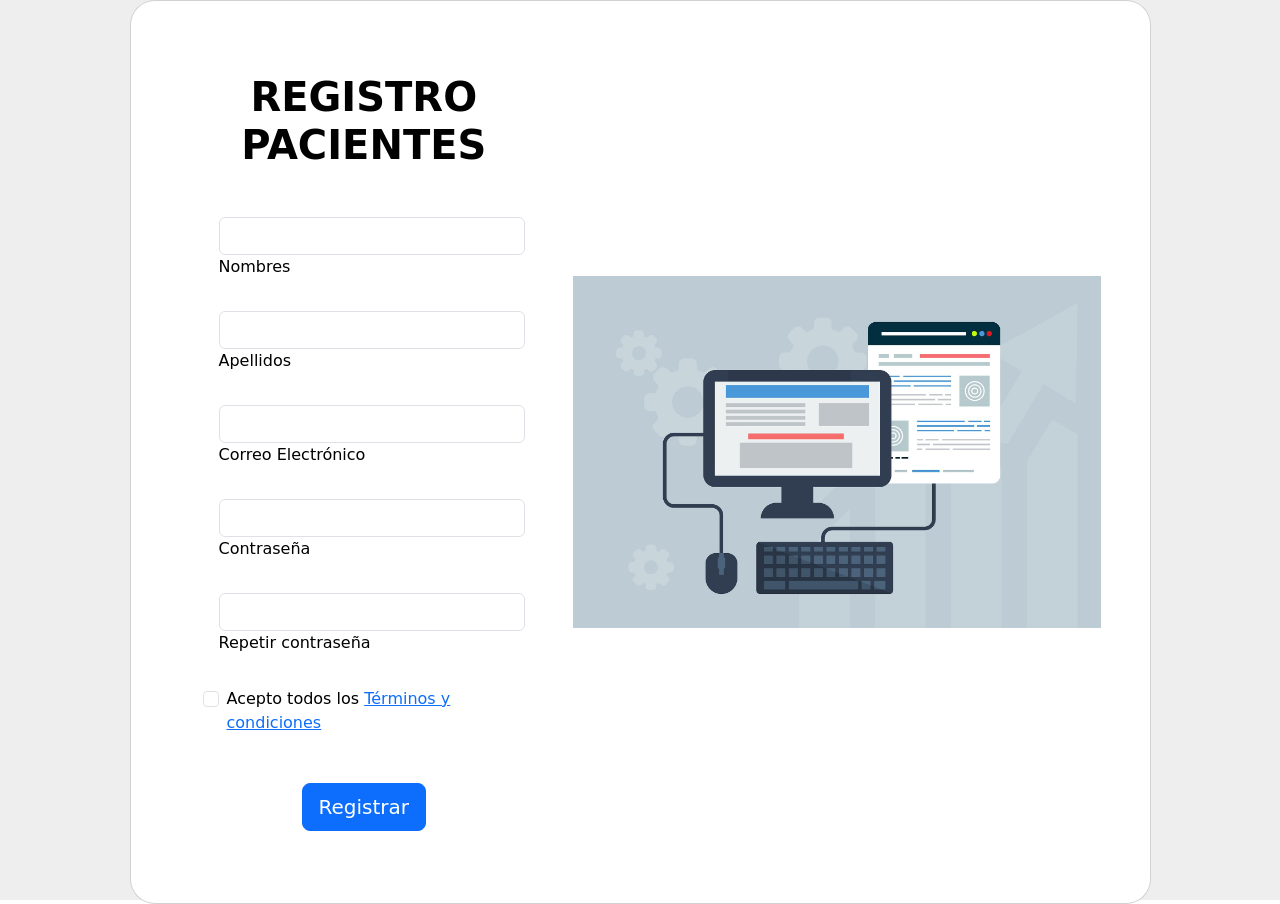
<file: index.html>
<!DOCTYPE html>
<html lang="en">

<head>
    <meta charset="UTF-8">
    <meta http-equiv="X-UA-Compatible" content="IE=edge">
    <meta name="viewport" content="width=device-width, initial-scale=1.0">
    <link href="https://cdn.jsdelivr.net/npm/bootstrap@5.0.2/dist/css/bootstrap.min.css" rel="stylesheet" integrity="sha384-EVSTQN3/azprG1Anm3QDgpJLIm9Nao0Yz1ztcQTwFspd3yD65VohhpuuCOmLASjC" crossorigin="anonymous">
    <title>Document</title>
</head>

<body>

    <section class="vh-100" style="background-color: #eee;">
        <div class="container h-100">
            <div class="row d-flex justify-content-center align-items-center h-100">
                <div class="col-lg-12 col-xl-11">
                    <div class="card text-black" style="border-radius: 25px;">
                        <div class="card-body p-md-5">
                            <div class="row justify-content-center">
                                <div class="col-md-10 col-lg-6 col-xl-5 order-2 order-lg-1">

                                    <p class="text-center h1 fw-bold mb-5 mx-1 mx-md-4 mt-4">REGISTRO PACIENTES</p>

                                    <form class="mx-1 mx-md-4">

                                        <div class="d-flex flex-row align-items-center mb-4">
                                            <i class="fas fa-user fa-lg me-3 fa-fw"></i>
                                            <div class="form-outline flex-fill mb-0">
                                                <input type="text" id="form3Example1c" class="form-control" />
                                                <label class="form-label" for="form3Example1c">Nombres</label>
                                            </div>
                                        </div>

                                        <div class="d-flex flex-row align-items-center mb-4">
                                            <i class="fas fa-user fa-lg me-3 fa-fw"></i>
                                            <div class="form-outline flex-fill mb-0">
                                                <input type="text" id="form3Example1c" class="form-control" />
                                                <label class="form-label" for="form3Example1c">Apellidos</label>
                                            </div>
                                        </div>

                                        <div class="d-flex flex-row align-items-center mb-4">
                                            <i class="fas fa-envelope fa-lg me-3 fa-fw"></i>
                                            <div class="form-outline flex-fill mb-0">
                                                <input type="email" id="form3Example3c" class="form-control" />
                                                <label class="form-label" for="form3Example3c">Correo Electrónico</label>
                                            </div>
                                        </div>

                                        <div class="d-flex flex-row align-items-center mb-4">
                                            <i class="fas fa-lock fa-lg me-3 fa-fw"></i>
                                            <div class="form-outline flex-fill mb-0">
                                                <input type="password" id="form3Example4c" class="form-control" />
                                                <label class="form-label" for="form3Example4c">Contraseña</label>
                                            </div>
                                        </div>

                                        <div class="d-flex flex-row align-items-center mb-4">
                                            <i class="fas fa-key fa-lg me-3 fa-fw"></i>
                                            <div class="form-outline flex-fill mb-0">
                                                <input type="password" id="form3Example4cd" class="form-control" />
                                                <label class="form-label" for="form3Example4cd">Repetir contraseña</label>
                                            </div>
                                        </div>

                                        <div class="form-check d-flex justify-content-center mb-5">
                                            <input class="form-check-input me-2" type="checkbox" value=""
                                                id="form2Example3c" />
                                            <label class="form-check-label" for="form2Example3">
                                                Acepto todos los <a href="#!">Términos y condiciones</a>
                                            </label>
                                        </div>

                                        <div class="d-flex justify-content-center mx-4 mb-3 mb-lg-4">
                                            <button type="button" class="btn btn-primary btn-lg">Registrar</button>
                                        </div>

                                    </form>

                                </div>
                                <div class="col-md-10 col-lg-6 col-xl-7 d-flex align-items-center order-1 order-lg-2">

                                    <img src="img/Form1.jpg"
                                        class="img-fluid" alt="Sample image">

                                </div>
                            </div>
                        </div>
                    </div>
                </div>
            </div>
        </div>
    </section>

</body>

</html>
</file>
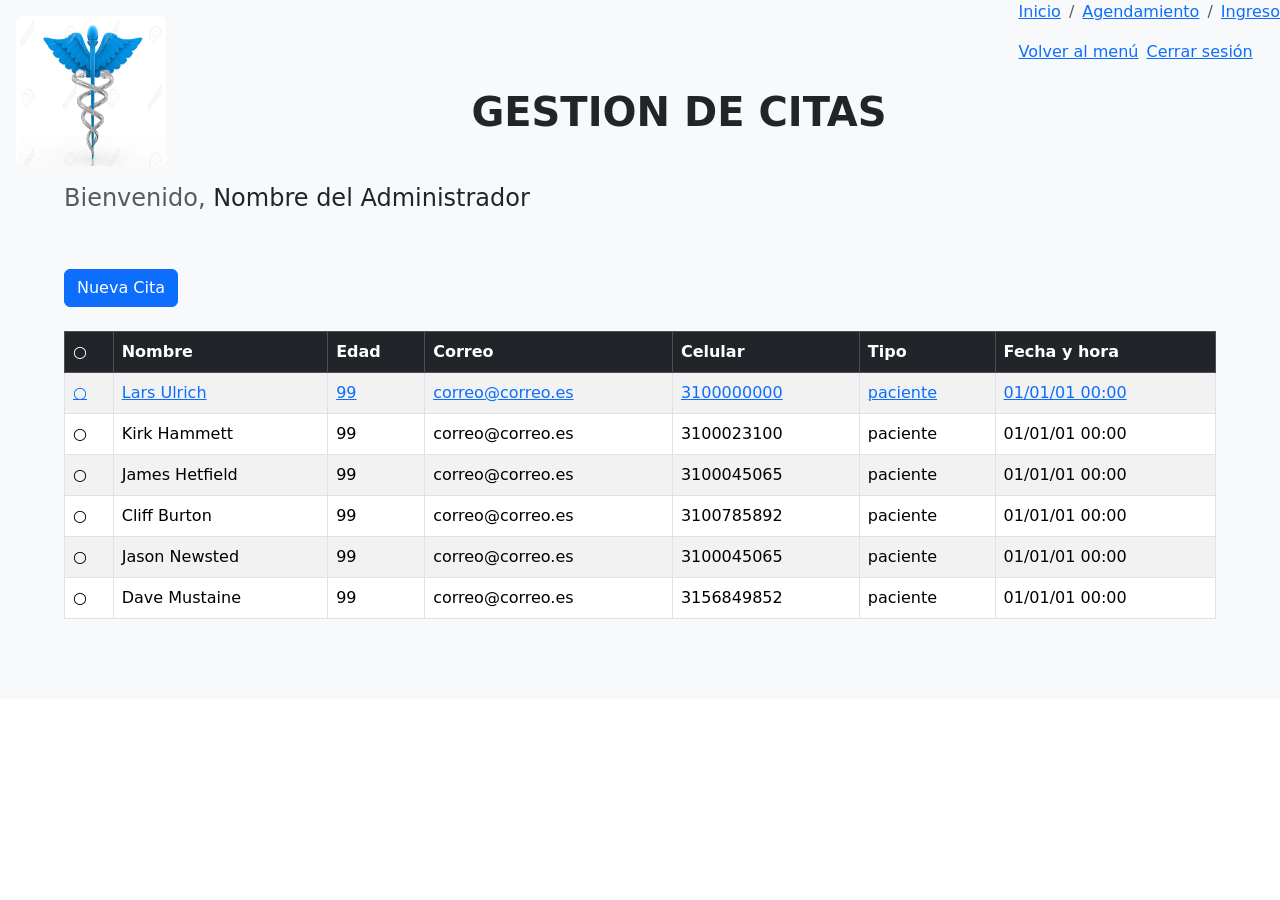
<file: citasAdmin.html>
<!DOCTYPE html>
<html lang="en">
<head>
    <meta charset="UTF-8">
    <meta http-equiv="X-UA-Compatible" content="IE=edge">
    <meta name="viewport" content="width=device-width, initial-scale=1.0">
    <link href="https://cdn.jsdelivr.net/npm/bootstrap@5.0.2/dist/css/bootstrap.min.css" rel="stylesheet" integrity="sha384-EVSTQN3/azprG1Anm3QDgpJLIm9Nao0Yz1ztcQTwFspd3yD65VohhpuuCOmLASjC" crossorigin="anonymous">
    <title>Document</title>
</head>

<body>
      <!-- MENU TOP RIGHT -->
    
      <div class="position-relative">
        <div class="position-absolute top-0 end-0">
            <nav aria-label="breadcrumb">
                <ol class="breadcrumb">
                  <li class="breadcrumb-item"><a href="#">Inicio</a></li>
                  <li class="breadcrumb-item"><a href="#">Agendamiento</a></li>
                  <li class="breadcrumb-item"><a href="#">Ingreso</a></li>
                </ol>
              </nav>
       <nav style="--bs-breadcrumb-divider: '';" aria-label="breadcrumb">
         <ol class="breadcrumb">
             <li class="breadcrumb-item"><a href="#">Volver al menú</a></li>
             <li class="breadcrumb-item"><a href="#">Cerrar sesión</a></li>
         </ol>     
        </nav>
        </div>
        </div>
        
    <!-- /MENU TOP RIGHT-->

    <!-- CABECERA -->
    <div class="p-3 mb-2 bg-light text-dark ">
        <img src="img/medicina.webp" class="rounded float-start" alt="" width="150" height="150">
     <div class="card-body p-md-5">
        <p class="text-center h1 fw-bold mb-5 mx-1 mx-md-4 mt-4">GESTION DE CITAS</p>
        
        <h4>
            <medium class="text-muted">Bienvenido,</medium>
            Nombre del Administrador
          </h4>
<br>
<br>
        <button type="button" class="btn btn-primary">Nueva Cita</button>
        <BR></BR>
  <!-- /CABECERA -->
    <!--TABLA-->
         <table class="table table-striped table-bordered">
         <thead class="table-dark">
            <tr>
            <th scope="col">○</th>
            <th scope="col">Nombre</th>
            <th scope="col">Edad</th>
            <th scope="col">Correo</th>
            <th scope="col">Celular</th>
            <th scope="col">Tipo</th>
            <th scope="col">Fecha y hora</th>
          </tr>
        </thead>
        <tbody>
          <tr>
            <th scope="row"><a href="">○</a></th>
            <td><a href="">Lars Ulrich</a></td>
            <td><a href="">99</a></td>
            <td><a href="">correo@correo.es</a></td>
            <td><a href="">3100000000</a></td>
            <td><a href="">paciente</a></td>
            <td><a href="">01/01/01 00:00</a></td>
          </tr>
          <tr>
            <th scope="row">○</th>
            <td>Kirk Hammett</td>
            <td>99</td>
            <td>correo@correo.es</td>
            <td>3100023100</td>
            <td>paciente</td>
            <td>01/01/01 00:00</td>
          </tr>
          <tr>
            <th scope="row">○</th>
            <td >James Hetfield</td>
            <td >99</td>
            <td>correo@correo.es</td>
            <td>3100045065</td>
            <td>paciente</td>
            <td>01/01/01 00:00</td>
          </tr>
          <tr>
            <th scope="row">○</th>
            <td >Cliff Burton</td>
            <td >99</td>
            <td>correo@correo.es</td>
            <td>3100785892</td>
            <td>paciente</td>
            <td>01/01/01 00:00</td>
          </tr>
          <tr>
            <th scope="row">○</th>
            <td >Jason Newsted</td>
            <td >99</td>
            <td>correo@correo.es</td>
            <td>3100045065</td>
            <td>paciente</td>
            <td>01/01/01 00:00</td>
          </tr>
          <tr>
            <th scope="row">○</th>
            <td >Dave Mustaine</td>
            <td >99</td>
            <td>correo@correo.es</td>
            <td>3156849852</td>
            <td>paciente</td>
            <td>01/01/01 00:00</td>
          </tr>
        </tbody>
      </table>
      <!-- /TABLA -->
    </div>
</div>
</body>
</html>
</file>
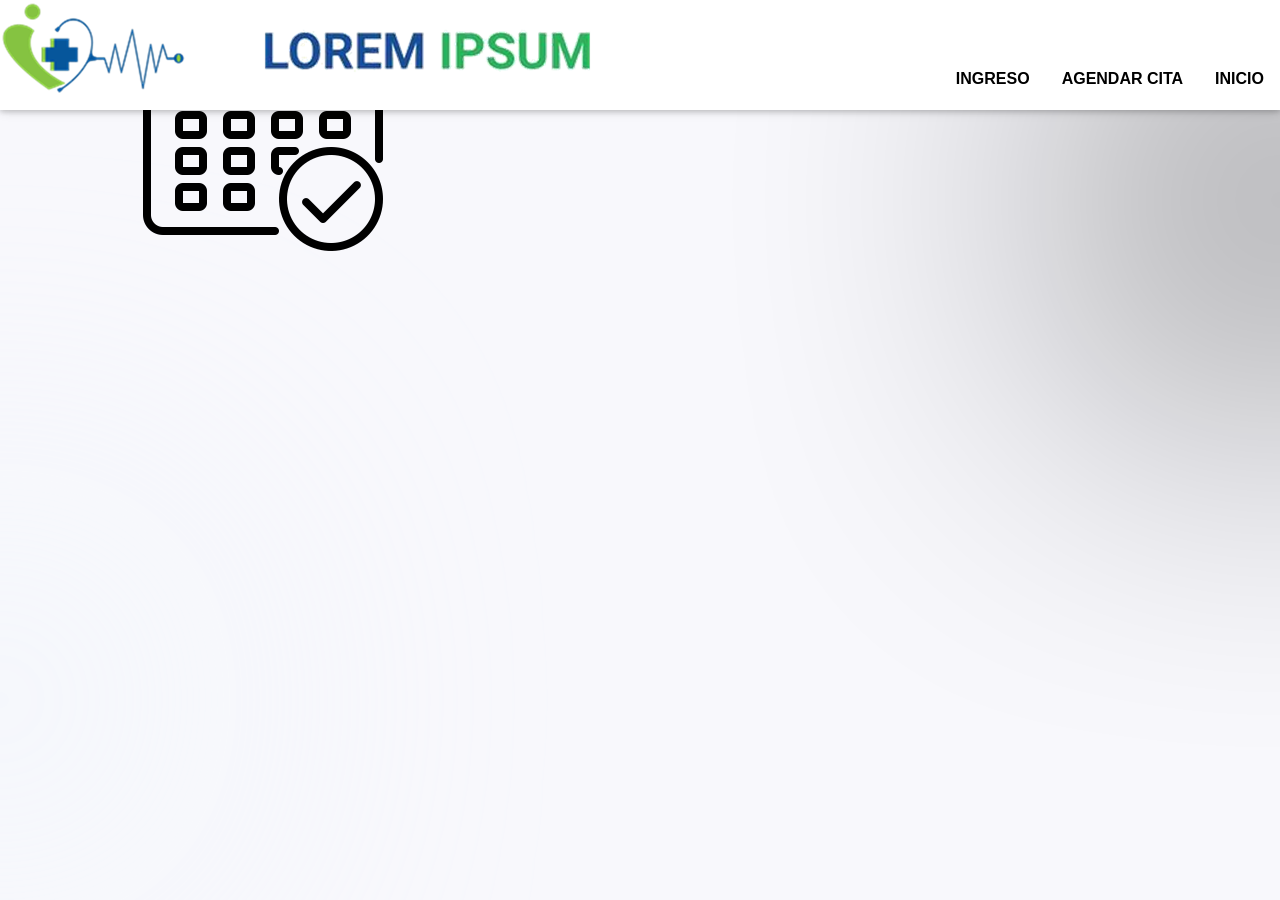
<file: homeMedico.html>
<!DOCTYPE html>
<html lang="en">

<head>
    <meta charset="UTF-8">
    <meta http-equiv="X-UA-Compatible" content="IE=edge">
    <meta name="viewport" content="width=device-width, initial-scale=1.0">
    <title>Document</title>
    <link rel="stylesheet" href="/css/style.css">
    
    <style>
        body,h1,h2,h3,h4,h5,h6 {font-family: "Raleway", sans-serif}
    
        body, html {
          height: 100%;
          line-height: 1.8;
        }
    
        /* Full height image header */
        .bgimg-1 {
          background-position: center;
          background-size: cover;
          background-image: url("https://www.w3schools.com/w3images/mac.jpg");
          min-height: 100%;
        }
    
        .w3-bar .w3-button {
          padding: 16px;
        }
        </style>

</head>

<body>
    <div class="w3-top">        <!-- menú (posición top) -->
        <div class="w3-bar w3-white w3-card" id="myNavbar">
            <img src="/img/logo.png" alt="Italian Trulli" class="w3-image">
            <div class="w3-right w3-hide-small">        <!-- menú alineado a la derecha -->
                <a href="#home" class="w3-bar-item w3-button"> INICIO</a>
                <a href="#about" class="w3-bar-item w3-button"> AGENDAR CITA</a>
                <a href="#work" class="w3-bar-item w3-button"> INGRESO</a>
            </div>
          </div>
        </div>
      </div>

      <header class="w3-display-container w3-grayscale-min" id="home">
         <div>
        <table>
          <tr>
            <td></td>
            <td><img src="/img/calendar_2.png" alt=""></td>
            <td></td>
          </tr>
        </table>
      </div>
      </header>

  
</body>

</html>
</file>
<file: css/style.css>
*,
*:before,
*:after {
    box-sizing: inherit
}

html{-ms-text-size-adjust:100%;-webkit-text-size-adjust:100%}body{margin:0}
article,aside,details,figcaption,figure,footer,header,main,menu,nav,section{display:block}summary{display:list-item}
audio,canvas,progress,video{display:inline-block}progress{vertical-align:baseline}
audio:not([controls]){display:none;height:0}[hidden],template{display:none}
a{background-color:transparent}a:active,a:hover{outline-width:0}
abbr[title]{border-bottom:none;text-decoration:underline;text-decoration:underline dotted}
b,strong{font-weight:bolder}dfn{font-style:italic}mark{background:#ff0;color:#000}
small{font-size:80%}sub,sup{font-size:75%;line-height:0;position:relative;vertical-align:baseline}
sub{bottom:-0.25em}sup{top:-0.5em}figure{margin:1em 40px}img{border-style:none}
code,kbd,pre,samp{font-family:monospace,monospace;font-size:1em}hr{box-sizing:content-box;height:0;overflow:visible}
button,input,select,textarea,optgroup{font:inherit;margin:0}optgroup{font-weight:bold}
button,input{overflow:visible}button,select{text-transform:none}
button,[type=button],[type=reset],[type=submit]{-webkit-appearance:button}
button::-moz-focus-inner,[type=button]::-moz-focus-inner,[type=reset]::-moz-focus-inner,[type=submit]::-moz-focus-inner{border-style:none;padding:0}
button:-moz-focusring,[type=button]:-moz-focusring,[type=reset]:-moz-focusring,[type=submit]:-moz-focusring{outline:1px dotted ButtonText}
fieldset{border:1px solid #c0c0c0;margin:0 2px;padding:.35em .625em .75em}
legend{color:inherit;display:table;max-width:100%;padding:0;white-space:normal}textarea{overflow:auto}
[type=checkbox],[type=radio]{padding:0}
[type=number]::-webkit-inner-spin-button,[type=number]::-webkit-outer-spin-button{height:auto}
[type=search]{-webkit-appearance:textfield;outline-offset:-2px}
[type=search]::-webkit-search-decoration{-webkit-appearance:none}
::-webkit-file-upload-button{-webkit-appearance:button;font:inherit}


/*css del menú*/
td img{
    display: block;
    margin-left: auto;
    margin-right: auto;
    width: 50%;
    height: 50%;

}

html,
body {
    font-family: Verdana, sans-serif;
    font-size: 15px;
    line-height: 1.5
}

html {
    overflow-x: hidden
}

.w3-top{position:fixed;width:100%;z-index:1}.w3-top{top:0}.w3-bottom{bottom:0}

.w3-button {
    border: none;
    display: inline-flex;
    padding: 8px 16px;
    vertical-align: middle;
    overflow: hidden;
    text-decoration: none;
    color: inherit;
    background-color: inherit;
    text-align: center;
    cursor: pointer;
    white-space: nowrap;
    padding-top: 65px;
}

.w3-bar .w3-bar-item {
    padding: 8px 16px;
    float:right;
    width: auto;
    border: none;
    display: left;
    outline: 0;

}

.w3-card,
.w3-card-2 {
    box-shadow: 0 2px 5px 0 rgba(0, 0, 0, 0.16), 0 2px 10px 0 rgba(0, 0, 0, 0.12)
}

.w3-right {
    float: right !important;
    position: absolute;
    bottom: 0;
    right: 0;
  
}

.w3-button:hover {
    color: #000 !important;
    background-color: #ccc !important
}

.w3-image {
    width: auto;
    height: auto;
}

/*img{vertical-align:middle}a{color:inherit}






/* Colors */
.w3-amber,
.w3-hover-amber:hover {
    color: #000 !important;
    background-color: #ffc107 !important
}

.w3-aqua,
.w3-hover-aqua:hover {
    color: #000 !important;
    background-color: #00ffff !important
}

.w3-blue,
.w3-hover-blue:hover {
    color: #fff !important;
    background-color: #2196F3 !important
}

.w3-light-blue,
.w3-hover-light-blue:hover {
    color: #000 !important;
    background-color: #87CEEB !important
}

.w3-brown,
.w3-hover-brown:hover {
    color: #fff !important;
    background-color: #795548 !important
}

.w3-cyan,
.w3-hover-cyan:hover {
    color: #000 !important;
    background-color: #00bcd4 !important
}

.w3-blue-grey,
.w3-hover-blue-grey:hover,
.w3-blue-gray,
.w3-hover-blue-gray:hover {
    color: #fff !important;
    background-color: #607d8b !important
}

.w3-green,
.w3-hover-green:hover {
    color: #fff !important;
    background-color: #4CAF50 !important
}

.w3-light-green,
.w3-hover-light-green:hover {
    color: #000 !important;
    background-color: #8bc34a !important
}

.w3-indigo,
.w3-hover-indigo:hover {
    color: #fff !important;
    background-color: #3f51b5 !important
}

.w3-khaki,
.w3-hover-khaki:hover {
    color: #000 !important;
    background-color: #f0e68c !important
}

.w3-lime,
.w3-hover-lime:hover {
    color: #000 !important;
    background-color: #cddc39 !important
}

.w3-orange,
.w3-hover-orange:hover {
    color: #000 !important;
    background-color: #ff9800 !important
}

.w3-deep-orange,
.w3-hover-deep-orange:hover {
    color: #fff !important;
    background-color: #ff5722 !important
}

.w3-pink,
.w3-hover-pink:hover {
    color: #fff !important;
    background-color: #e91e63 !important
}

.w3-purple,
.w3-hover-purple:hover {
    color: #fff !important;
    background-color: #9c27b0 !important
}

.w3-deep-purple,
.w3-hover-deep-purple:hover {
    color: #fff !important;
    background-color: #673ab7 !important
}

.w3-red,
.w3-hover-red:hover {
    color: #fff !important;
    background-color: #f44336 !important
}

.w3-sand,
.w3-hover-sand:hover {
    color: #000 !important;
    background-color: #fdf5e6 !important
}

.w3-teal,
.w3-hover-teal:hover {
    color: #fff !important;
    background-color: #009688 !important
}

.w3-yellow,
.w3-hover-yellow:hover {
    color: #000 !important;
    background-color: #ffeb3b !important
}

.w3-white,
.w3-hover-white:hover {
    color: #000 !important;
    background-color: #fff !important
}

.w3-black,
.w3-hover-black:hover {
    color: #fff !important;
    background-color: #000 !important
}

.w3-grey,
.w3-hover-grey:hover,
.w3-gray,
.w3-hover-gray:hover {
    color: #000 !important;
    background-color: #9e9e9e !important
}

.w3-light-grey,
.w3-hover-light-grey:hover,
.w3-light-gray,
.w3-hover-light-gray:hover {
    color: #000 !important;
    background-color: #f1f1f1 !important
}

.w3-dark-grey,
.w3-hover-dark-grey:hover,
.w3-dark-gray,
.w3-hover-dark-gray:hover {
    color: #fff !important;
    background-color: #616161 !important
}

.w3-pale-red,
.w3-hover-pale-red:hover {
    color: #000 !important;
    background-color: #ffdddd !important
}

.w3-pale-green,
.w3-hover-pale-green:hover {
    color: #000 !important;
    background-color: #ddffdd !important
}

.w3-pale-yellow,
.w3-hover-pale-yellow:hover {
    color: #000 !important;
    background-color: #ffffcc !important
}

.w3-pale-blue,
.w3-hover-pale-blue:hover {
    color: #000 !important;
    background-color: #ddffff !important
}

.w3-text-amber,
.w3-hover-text-amber:hover {
    color: #ffc107 !important
}

.w3-text-aqua,
.w3-hover-text-aqua:hover {
    color: #00ffff !important
}

.w3-text-blue,
.w3-hover-text-blue:hover {
    color: #2196F3 !important
}

.w3-text-light-blue,
.w3-hover-text-light-blue:hover {
    color: #87CEEB !important
}

.w3-text-brown,
.w3-hover-text-brown:hover {
    color: #795548 !important
}

.w3-text-cyan,
.w3-hover-text-cyan:hover {
    color: #00bcd4 !important
}

.w3-text-blue-grey,
.w3-hover-text-blue-grey:hover,
.w3-text-blue-gray,
.w3-hover-text-blue-gray:hover {
    color: #607d8b !important
}

.w3-text-green,
.w3-hover-text-green:hover {
    color: #4CAF50 !important
}

.w3-text-light-green,
.w3-hover-text-light-green:hover {
    color: #8bc34a !important
}

.w3-text-indigo,
.w3-hover-text-indigo:hover {
    color: #3f51b5 !important
}

.w3-text-khaki,
.w3-hover-text-khaki:hover {
    color: #b4aa50 !important
}

.w3-text-lime,
.w3-hover-text-lime:hover {
    color: #cddc39 !important
}

.w3-text-orange,
.w3-hover-text-orange:hover {
    color: #ff9800 !important
}

.w3-text-deep-orange,
.w3-hover-text-deep-orange:hover {
    color: #ff5722 !important
}

.w3-text-pink,
.w3-hover-text-pink:hover {
    color: #e91e63 !important
}

.w3-text-purple,
.w3-hover-text-purple:hover {
    color: #9c27b0 !important
}

.w3-text-deep-purple,
.w3-hover-text-deep-purple:hover {
    color: #673ab7 !important
}

.w3-text-red,
.w3-hover-text-red:hover {
    color: #f44336 !important
}

.w3-text-sand,
.w3-hover-text-sand:hover {
    color: #fdf5e6 !important
}

.w3-text-teal,
.w3-hover-text-teal:hover {
    color: #009688 !important
}

.w3-text-yellow,
.w3-hover-text-yellow:hover {
    color: #d2be0e !important
}

.w3-text-white,
.w3-hover-text-white:hover {
    color: #fff !important
}

.w3-text-black,
.w3-hover-text-black:hover {
    color: #000 !important
}

.w3-text-grey,
.w3-hover-text-grey:hover,
.w3-text-gray,
.w3-hover-text-gray:hover {
    color: #757575 !important
}

.w3-text-light-grey,
.w3-hover-text-light-grey:hover,
.w3-text-light-gray,
.w3-hover-text-light-gray:hover {
    color: #f1f1f1 !important
}

.w3-text-dark-grey,
.w3-hover-text-dark-grey:hover,
.w3-text-dark-gray,
.w3-hover-text-dark-gray:hover {
    color: #3a3a3a !important
}

.w3-border-amber,
.w3-hover-border-amber:hover {
    border-color: #ffc107 !important
}

.w3-border-aqua,
.w3-hover-border-aqua:hover {
    border-color: #00ffff !important
}

.w3-border-blue,
.w3-hover-border-blue:hover {
    border-color: #2196F3 !important
}

.w3-border-light-blue,
.w3-hover-border-light-blue:hover {
    border-color: #87CEEB !important
}

.w3-border-brown,
.w3-hover-border-brown:hover {
    border-color: #795548 !important
}

.w3-border-cyan,
.w3-hover-border-cyan:hover {
    border-color: #00bcd4 !important
}

.w3-border-blue-grey,
.w3-hover-border-blue-grey:hover,
.w3-border-blue-gray,
.w3-hover-border-blue-gray:hover {
    border-color: #607d8b !important
}

.w3-border-green,
.w3-hover-border-green:hover {
    border-color: #4CAF50 !important
}

.w3-border-light-green,
.w3-hover-border-light-green:hover {
    border-color: #8bc34a !important
}

.w3-border-indigo,
.w3-hover-border-indigo:hover {
    border-color: #3f51b5 !important
}

.w3-border-khaki,
.w3-hover-border-khaki:hover {
    border-color: #f0e68c !important
}

.w3-border-lime,
.w3-hover-border-lime:hover {
    border-color: #cddc39 !important
}

.w3-border-orange,
.w3-hover-border-orange:hover {
    border-color: #ff9800 !important
}

.w3-border-deep-orange,
.w3-hover-border-deep-orange:hover {
    border-color: #ff5722 !important
}

.w3-border-pink,
.w3-hover-border-pink:hover {
    border-color: #e91e63 !important
}

.w3-border-purple,
.w3-hover-border-purple:hover {
    border-color: #9c27b0 !important
}

.w3-border-deep-purple,
.w3-hover-border-deep-purple:hover {
    border-color: #673ab7 !important
}

.w3-border-red,
.w3-hover-border-red:hover {
    border-color: #f44336 !important
}

.w3-border-sand,
.w3-hover-border-sand:hover {
    border-color: #fdf5e6 !important
}

.w3-border-teal,
.w3-hover-border-teal:hover {
    border-color: #009688 !important
}

.w3-border-yellow,
.w3-hover-border-yellow:hover {
    border-color: #ffeb3b !important
}

.w3-border-white,
.w3-hover-border-white:hover {
    border-color: #fff !important
}
.w3-border-black,
.w3-hover-border-black:hover {
    border-color: #000 !important
}
.w3-border-grey,
.w3-hover-border-grey:hover,
.w3-border-gray,
.w3-hover-border-gray:hover {
    border-color: #9e9e9e !important
}
.w3-border-light-grey,.w3-hover-border-light-grey:hover,.w3-border-light-gray,.w3-hover-border-light-gray:hover {    border-color: #f1f1f1 !important}
.w3-border-dark-grey,.w3-hover-border-dark-grey:hover,.w3-border-dark-gray,.w3-hover-border-dark-gray:hover {    border-color: #616161 !important}
.w3-border-pale-red,.w3-hover-border-pale-red:hover {    border-color: #ffe7e7 !important}
.w3-border-pale-green,.w3-hover-border-pale-green:hover {    border-color: #e7ffe7 !important}
.w3-border-pale-yellow,.w3-hover-border-pale-yellow:hover {    border-color: #ffffcc !important}
.w3-border-pale-blue,.w3-hover-border-pale-blue:hover {    border-color: #e7ffff !important}


*{
    margin: 500;
    padding: 500;
    box-sizing: border-box;
}

body{
    background-color: rgb(248, 248, 252);
    color: #080808;
    font-size: larger;
    font-weight: 800;
    font-size: 16px;
    line-height: 1.5;
    overflow-x: hidden;
}

body::after,
body::before{
    content: " ";
    position: fixed;
    height: 400px;
    width: 400px;
    border-radius: 50%;
    z-index: -1;
    filter: blur(150px);
    opacity: 0.5;

}

body::before{
    background-color: aliceblue;
    left: 0;
    bottom: 0;
    transform: translate(-50%);

}

body::after{

    background-color: black;
    right: 0;
    top: 0;
    transform: translate( 50%);
    }

    .form-main{

        min-height: 100vh;
        padding: 60px 15px;
        display: flex;
        align-items: center;
        justify-content: center;

    }

    .form-content{
        width: 100%;
        max-width: 450px;
        position: relative;
        z-index: 1;
    }

    .form-content .box{
        border-color: white;
        border: 5px solid ;
        padding: 40px 50px;
        border-radius: 20px;
        

    }

    .form-content h3{
        font-size: 28px;
        text-align: center;
        line-height: 1.2;
        color: rgb(11, 19, 1);
        font-weight: 500;
    }

    .form-content-form{
        margin: 25px 0 20px;
    }

    .form-content .input-box{
        margin: 25px;
    }

    .form-content .input-control{
        display: block;
        height: 45px;
        width: 100%;
        background-color: transparent;
        border: none;
        border-bottom: 2px solid rgb(183, 192, 192);
        color: inherit;
        font-weight:500;
        font-size: 22px;

    }

    .form-content .input-link{
        margin-top: 10px;
        text-align: right;

    }

    .form-content .btn{
        height: 45px;
        width: 100%;
        font-size: 20px;
        font-weight: 500;
        cursor: pointer;
        border-radius: 25px;
        user-select: none;

    }
</file>
